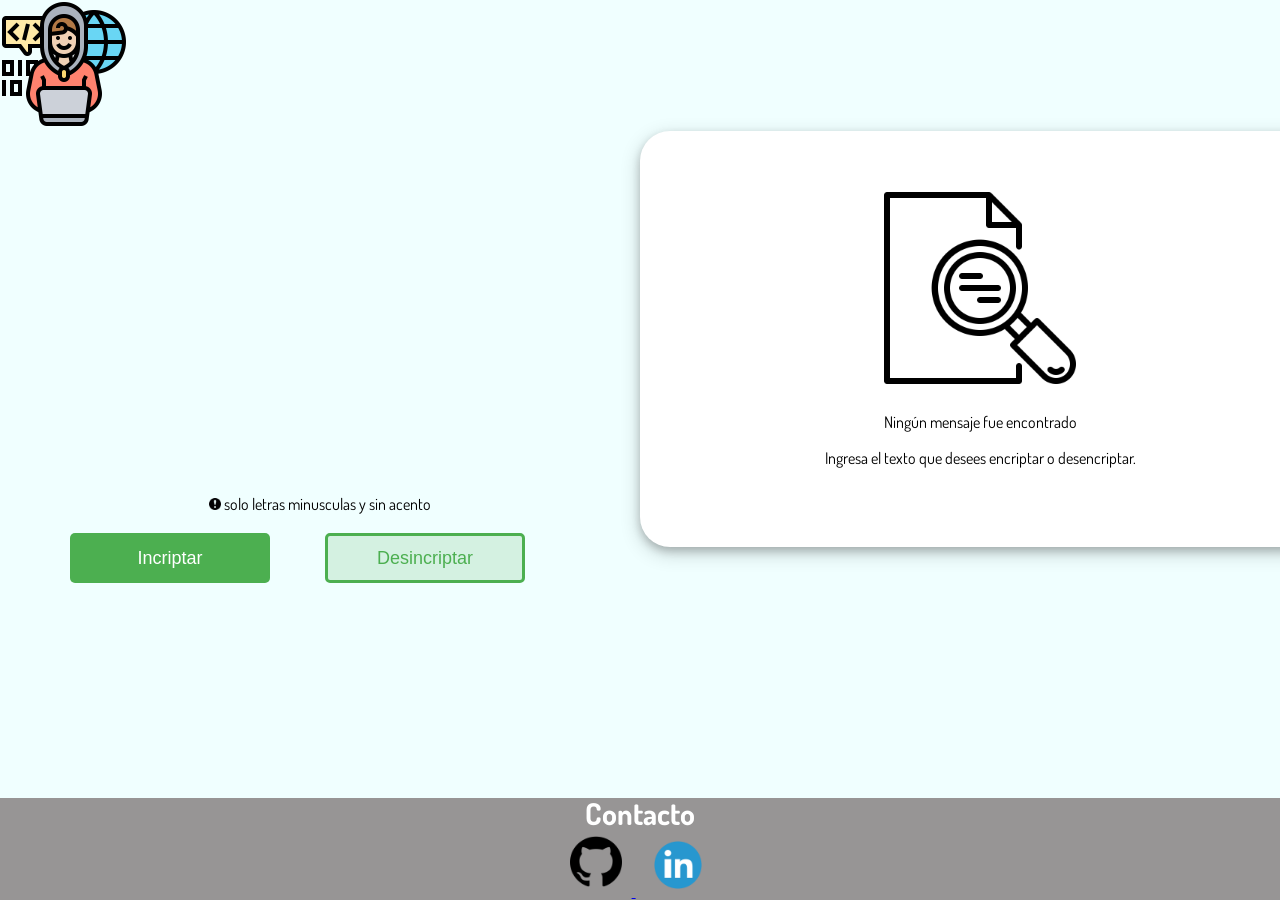
<file: Index.html>
<!DOCTYPE html>
<html lang="es">

<head>
    <meta charset="UTF-8">
    <meta name="viewport" content="width=device-width, initial-scale=1.0">
    <link rel="stylesheet" href="reset.css">
    <link rel="stylesheet" href="Style.css">

    <link rel="preconnect" href="https://fonts.googleapis.com">
    <link rel="preconnect" href="https://fonts.gstatic.com" crossorigin>
    <link href="https://fonts.googleapis.com/css2?family=Dosis:wght@200;300&display=swap" rel="stylesheet">

    <title>Incriptador</title>

</head>

<body>
    <script src="comportamientos.js" defer></script>
    <header>
        <img src="./Recursos/programacion.png" alt="logito.png" width="10%">
    </header>
    <main class="contenedor">
        <div class="column">
            <textarea name="codigo" id="codigo1" cols="30" rows="10" required></textarea>
            <label><img src="./Recursos/signo-de-exclamacion-en-un-circulo.png" alt="Signo_exclamacion" width="2%"> solo letras minusculas y sin acento</label>
            <br>
            <div class="botones">
                <button id="incriptar" onclick="incriptar();">Incriptar</button>
                <button id="desincriptar" onclick="desincriptar();">Desincriptar</button>
            </div>

        </div>

        <div id="caja_text" class="column">
            <img id="busqueda" src="./Recursos/expediente.png" alt="expediente.png" width="30%">
            <h3 id="titulo_caja"></h3>
            <p id="parrafo_caja"></p>
            <button id="copiar" onclick="copiar();">Copiar</button>
        </div>
    </main>

    <footer>
        <h2 id="contacto">Contacto</h2>
        <a href="https://github.com/Rojo-Web" target="_blank">
            <img id="github" src="./Recursos/logotipo-de-github.png" alt="Mi github" width="4%">
        </a>
        <a href="https://www.linkedin.com/in/santiago-figueroa-andrade-7ba1632ab/" target="_blank">
            <img id="linkedin" src="./Recursos/6297a2f1e01809629f113598.png" alt="Mi linkedin" width="5%">
        </a>
    </footer>

</body>

</html>
</file>
<file: Style.css>
body {
    background-color: azure;
}

p,
h1,
h2,
h3,
h4,
h5,
h6,
label {
    font-family: 'Dosis', sans-serif;
}


/*header {
    background-color: gainsboro;
}*/

footer {
    position: fixed;
    bottom: 0;
    left: 0;
    right: 0;
    background-color: #979595;
    color: #fff;
    text-align: center;
    padding: 0px;
}

.contenedor {
    display: grid;
    grid-template-columns: repeat(2, 1fr);
    gap: 0px;
}

.column {
    /*background-color: #f0f0f0;*/
    padding: 20px;
}

.botones {
    align-content: center;
    display: grid;
    grid-template-columns: repeat(2, 1fr);
    gap: 0px;
    margin-top: 10px;
}

#codigo1 {
    width: 100%;
    height: 100%;
    color: rgb(0, 180, 180);
    background-color: transparent;
    font-size: 20px;
    border-color: transparent;
    resize: none;
    /* Evitar que el textarea cambie de tamaño */
    outline: none;
    /* Evitar el resaltado del borde al estar seleccionado */
}

#caja_text {
    position: relative;
    background-color: white;
    border-radius: 30px 30px 30px 30px;
    width: 100%;
    height: 100%;
    display: flex;
    flex-direction: column;
    justify-content: center;
    align-items: center;
    box-shadow: 0 4px 8px 0 rgba(0, 0, 0, 0.2), 0 6px 20px 0 rgba(0, 0, 0, 0.19);
    margin-right: 20px;
}

#contacto {
    font-weight: bold;
    font-size: 30px;
    margin-bottom: 5px;
}

#github {
    margin-right: 10px;
    margin-bottom: 10px;
}

#linkedin {
    margin-left: 10px;
}

#incriptar {
    display: block;
    width: 200px;
    height: 50px;
    margin: 10px auto;
    border: none;
    border-radius: 5px;
    background-color: #4CAF50;
    color: #fff;
    font-size: 18px;
    cursor: pointer;
}

#desincriptar {
    display: block;
    width: 200px;
    height: 50px;
    margin: 10px 5px auto;
    border-radius: 5px;
    background-color: #45ab482a;
    color: #4CAF50;
    font-size: 18px;
    border: 3px solid #4CAF50;
    cursor: pointer;
}

#copiar {
    display: block;
    width: 200px;
    height: 50px;
    margin: 10px auto;
    border: none;
    border-radius: 5px;
    background-color: #979595;
    color: #fff;
    font-size: 18px;
    cursor: pointer;
}

#incriptar:hover {
    background-color: #3e8e41;
}

#desincriptar:hover {
    background-color: rgba(43, 131, 46, 0.633);
    color: white;
}

#copiar:hover {
    background-color: #97959590;
    color: white;
}

#titulo_caja {
    margin-bottom: 20px;
}

#parrafo_caja {
    text-align: center;
    margin-bottom: 20px;
}

#busqueda {
    margin-bottom: 30px;
}

@media screen and (min-width: 1440px) {
    footer {
        position: relative;
        margin-top: 100px;
        background-color: #979595;
        color: #fff;
        text-align: center;
        padding: 50px;
        width: 100%;
    }
}

@media screen and (min-width: 0px) {
    main {
        text-align: center;
    }
}
</file>
